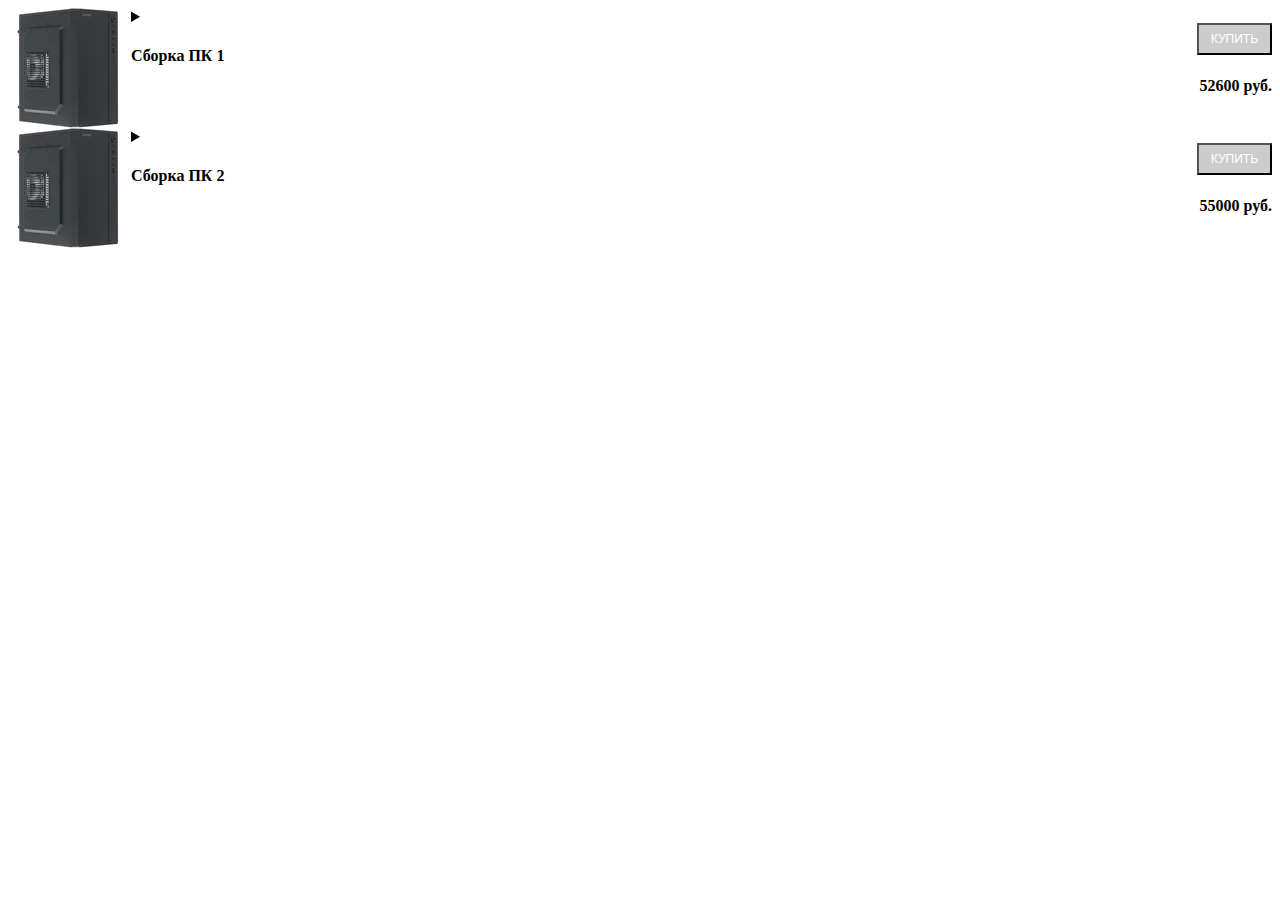
<file: public/123.html>
<html lang="ru">
<head>
	<title></title>
	<link rel="stylesheet" href="ai1.css" type="text/css">
	<meta charset="utf-8">
	<link rel="stylesheet" type="text/css" href="theme2.css" />
	<link rel="stylesheet" type="text/css" href="wicart.css" />
	<script src="http://code.jquery.com/jquery-1.11.0.min.js" type="text/javascript" ></script>
	<script src="wicart2.js"  type="text/javascript" ></script>
</head>
<body>
<script>
var priceList = {
	"999" : {"id" : "999", "subid" : {}, "name" : "Сборка 1", "price" : "52600"},
	"998" : {"id" : "998", "subid" : {}, "name" : "Сборка 2", "price" : "55000"},
	};
</script>	

<div class="cart">
<div class="price"><a href="#" id="basketwidjet" onclick="cart.showWinow('bcontainer', 1)"></a></div>

<div style="text-align: center"></div>
</div>

<div class="clearfix">
<IMG SRC = "sbr.png" ALT = "r3" ALIGN = "left" width="120px" height="120px">
<details><summary><h4>Сборка ПК 1</h4></summary>
<a> Процессор: AMD Ryzen 5 3500X<br>Материнская плата: ASUS Prime B450<br> Корпус: Ginzzu B200 <br> Видеокарта: ASRock AMD Radeon RX580<br> ОЗУ: Goodram Iridium 8гбX2<br> SSD M.2: 120гб WD Green<br> Жосткий диск: 1ТБ WD Blue</a></details>
<div ALIGN = "right" class="div">
      <button class="button" onclick="cart.addToCart(this, '999', priceList['999'])">Купить</button>
<h4>52600 руб.</h4>
</div>
</div>

<div class="clearfix">
<IMG SRC = "sbr.png" ALT = "r3" ALIGN = "left" width="120px" height="120px">
<details><summary><h4>Сборка ПК 2</h4></summary>
<a> Процессор: AMD Ryzen 5 3500X<br>Материнская плата: ASUS Prime B450<br> Корпус: Ginzzu B200 <br> Видеокарта: ASRock AMD Radeon RX590<br> ОЗУ: Goodram Iridium 8гбX2<br> SSD M.2: 120гб WD Green<br> Жосткий диск: 1ТБ WD Blue</a></details>
<div ALIGN = "right" class="div">
      <button class="button" onclick="cart.addToCart(this, '998', priceList['998'])">Купить</button>
<h4>55000 руб.</h4>
</div>
</div>

<!---Форма для магазина-------------------------------->
<div id="order" class="popup">
<a href="#" onclick="cart.closeWindow('order', 0)" style="float:right">[закрыть]</a>
<h4>Введите ваши контактные данные</h4>

<form id="formToSend">
<input id="fio" type="text" placeholder="Ваши фамилия и имя"  class="" />
<input id="city" type="text" placeholder="Город"  class="text-input"/>
<input id="phone" type="text" placeholder="Контактный телефон" class="text-input"/>
<input id="email" type="text" placeholder="Электронная почта" class="" />
<br>
<textarea id="question" placeholder="Адрес"></textarea>
<br>
<b>Доставка:</b>
<br>
<select id="delivery">
<option value="-">-</option>
<option value="Почта РФ">Почта РФ</option>
<option value="EMS">EMS</option>
<option value="DHL">DHL</option>
<option value="TNT">TNT</option>
</select>
<br>
<input type="checkbox" value="V"> Предоплата
</form>
<button onclick="cart.sendOrder('formToSend,overflw,bsum');" href="#">Отправить заказ</button>
</div>
<!----------------------------------------------------->


<script>
var cart;
var config;
var wiNumInputPrefID;
/* WI-GLOBAL-VARS */
$(document).ready(function(){  
    cart = new WICard("cart");
    config = {'clearAfterSend':true, 'showAfterAdd':false};
    
    cart.init("basketwidjet", config);
    /* WI-MODULES */
    
    
});	
document.addEventListener('visibilitychange', function(e) {
cart.init("basketwidjet", config);
}, false);
</script>

</body>
</html>
</file>
<file: public/ai1.css>
body{
}
.clearfix:after	{
	content: " ";
	display: block;
	clear: both;
}
.text{
	font-family: Times;
}
.div{
margin-top: -5%;
margin-bottom: 1%;
margin-left: 30%;
}
.button {
  text-decoration: none;
  display: inline-block;
  padding: 0 12px;
  background: #cccccc;
  color: white;
  text-transform: uppercase;
  font-size: 12px;
  line-height: 28px;
  transition: .3s ease-in;
}
.product-item:hover .button {background: #990000;}
</file>
<file: public/theme2.css>
h1
{
color: #004080;
font: bold 20px Arial;
}
.cart{}
</file>
<file: public/wicart.css>
/*******************************
 *
 *******************************/
 
.bird
{
/*border: 4px solid #999;*/
width: 100px;
height: 30px;
position: absolute;
text-align: left;
display: none;
/*background: #F0F0F0;*/
vertical-align: middle;
font-size: 18px;
} 	
.blindLayer {
background: none repeat scroll 0 0 rgba(0, 0, 0, 0.5);
bottom: 0;
left: 0;
position: fixed;
right: 0;
top: 0;
z-index: 1001;
display: none;
}
.bcontainer
{
position: absolute;
width: 800px;
height: 450px;
background: rgba(0, 0, 0, 0.5);
border: 2px solid #999;
padding: 20px;
display: none;
z-index: 1002;
}
#overflw
{
overflow-y: scroll;
overflow-x: hidden;
height: 300px;
	
	
}

#bcaption
{
background: rgba(0, 0, 0, 0.5);

}
#bcaption td
{
border-right: 2px solid #999;
font-weight: bold;
text-align: center;	
}
#bcaption td {padding: 5px; color: #fff}
#bcaption td:nth-child(1) { width: 50px; }		/*ID*/
#bcaption td:nth-child(2) { width: 300px; }		/*NAME*/
#bcaption td:nth-child(3) { width: 100px; }		/*PRICE*/
#bcaption td:nth-child(4) { width: 150px; }		/*NUM*/
#bcaption td:nth-child(5) { width: 70px; }		/*SUM*/

.bitem td
{
font: normal 18px Arial;
color: #999;
padding: 5px;	
border-bottom: 1px solid #999;	
border-right: 2px solid #999;
}

.bitem td:nth-child(1) { width: 50px; color: #fff}
.bitem td:nth-child(2) { width: 300px; }
.bitem td:nth-child(3) { width: 100px; text-align: center;} 
.bitem td:nth-child(4) { width: 150px; text-align: center;}
.bitem td:nth-child(5) { width: 70px; text-align: center;}

#bclose
{
float: right;	
}

.bcontainer table
{
width: 100%;	
}
.bbutton
{
color: #999;
-webkit-box-shadow: 0px 0px 3px 0px rgba(50, 50, 50, 0.75);
-moz-box-shadow:    0px 0px 3px 0px rgba(50, 50, 50, 0.75);
box-shadow:         0px 0px 3px 0px rgba(50, 50, 50, 0.75);	
padding: 5px;
font: bold 16px Arial;	
float: right;
}
#bsum
{
float: right;
margin: 0 20px;	
font: normal 18px Arial;
}
.popup {
    background: none repeat scroll 0 0 #F2F2F2;
    border: 1px solid #808040;
    left: 50%;
    margin-left: -265px;
    padding: 25px 20px;
    position: fixed;
    top: 50px;
    width: 550px;
    z-index: 2002;
    display: none;
}  
.popup h4	{
		margin-bottom: 4px;
	}
	.popup form	{
		padding: 30px 0 0 0;
	}
	.popup input[type="text"]{
		text-align: center;
		font-style: italic;
		display: block;
		width: 100%;
		margin-bottom: 10px;
		border: 1px solid #D9D9D9;
    	display: inline-block;
    	height: 40px;
    	line-height: 40px;
    	padding: 0;
    	vertical-align: middle;
	}
	
	
	.popup .alignCenter	{
		margin-top: 30px;
	}
	.popup textarea {
    display: block;
    font-style: italic;
    margin-bottom: 10px;
    text-align: left;
    width: 100%;
    border: 1px solid #D9D9D9;
    
	}
.basket_num
	{
	padding: 4px;
	background: #F0F0F0;	
	}
.basket_num_buttons
	{
	width: 20px; 
	height: 20px;
	border: 1px solid #000;
	margin: 0 5px;
	display: inline-block;	
	color: #FFF;
	background: #000;
	text-align: center;
	cursor: pointer;	
	}
</file>
